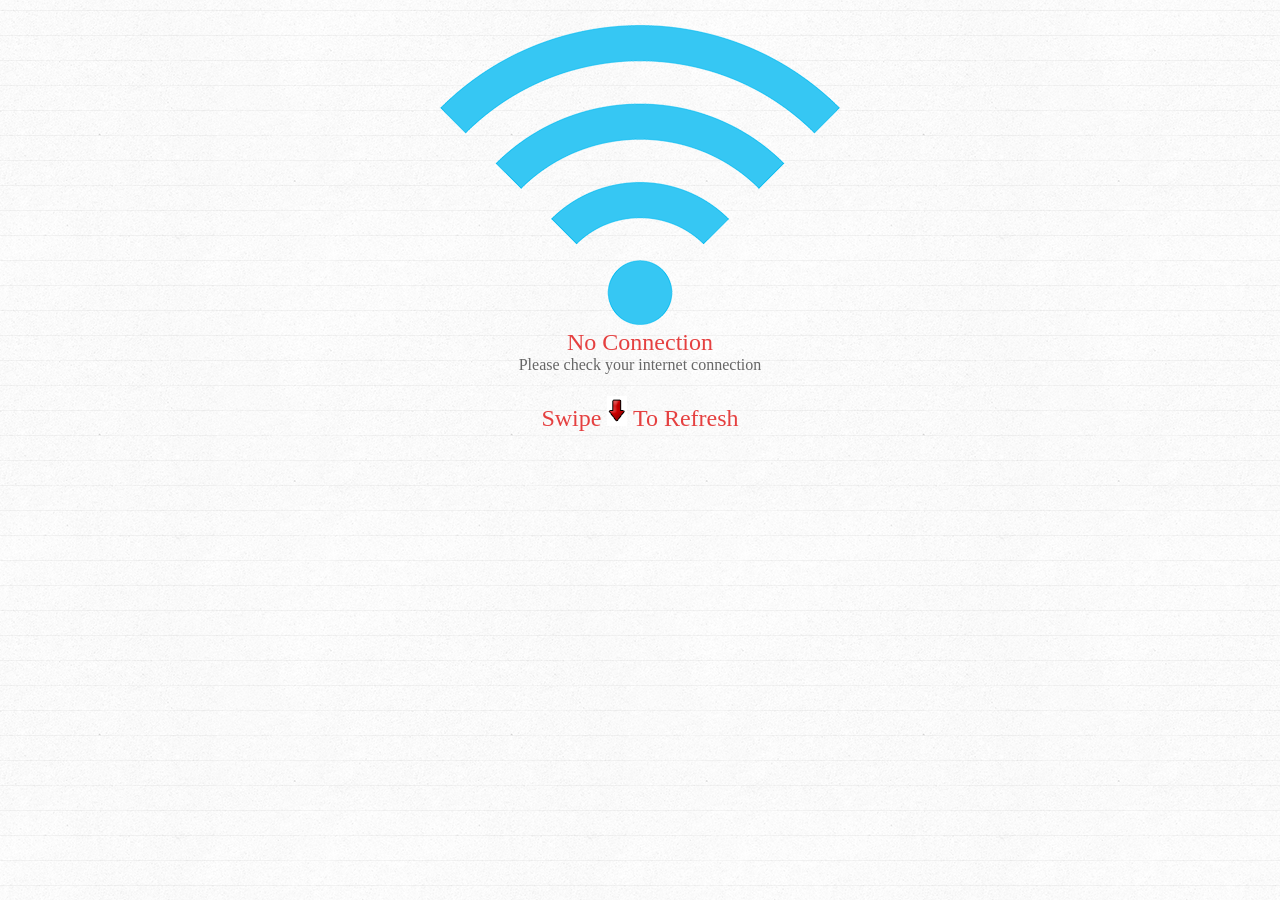
<file: bluefroglibrary/src/main/assets/index.html>
<!--
Author: W3layouts
Author URL: http://w3layouts.com
License: Creative Commons Attribution 3.0 Unported
License URL: http://creativecommons.org/licenses/by/3.0/
-->
<!DOCTYPE html PUBLIC "-//W3C//DTD XHTML 1.1//EN" "http://www.w3.org/TR/xhtml11/DTD/xhtml11.dtd">
<html>
	<head>
		<title>0hh website for high end mobiles,like samsung nokia mobile website templates for free | Home :: w3layouts</title>
		<meta name="keywords" content="404 iphone web template, Andriod web template, Smartphone web template, free webdesigns for Nokia, Samsung, LG, SonyErricsson, Motorola web design" />
		<link href="css/style.css" rel="stylesheet" type="text/css"  media="all" />
		 <meta name="viewport" content="width=device-width, initial-scale=1, maximum-scale=1">
	</head>
	<body>
		<!--start-wrap--->
		<div class="wrap">
			<!--start-content------>
			<div class="content">
				<img src="images/ic_networkerror.png" title="error" />
				<p><span>No Connection</span><br>Please check your internet connection</p>
				<p> <span><label>Swipe </label></span><img src="images/ic_down2.gif"/><span><label> To Refresh</label></span></p>
			</div>
			<!--End-Cotent------>
		</div>
		<!--End-wrap--->
	</body>
</html>
</file>
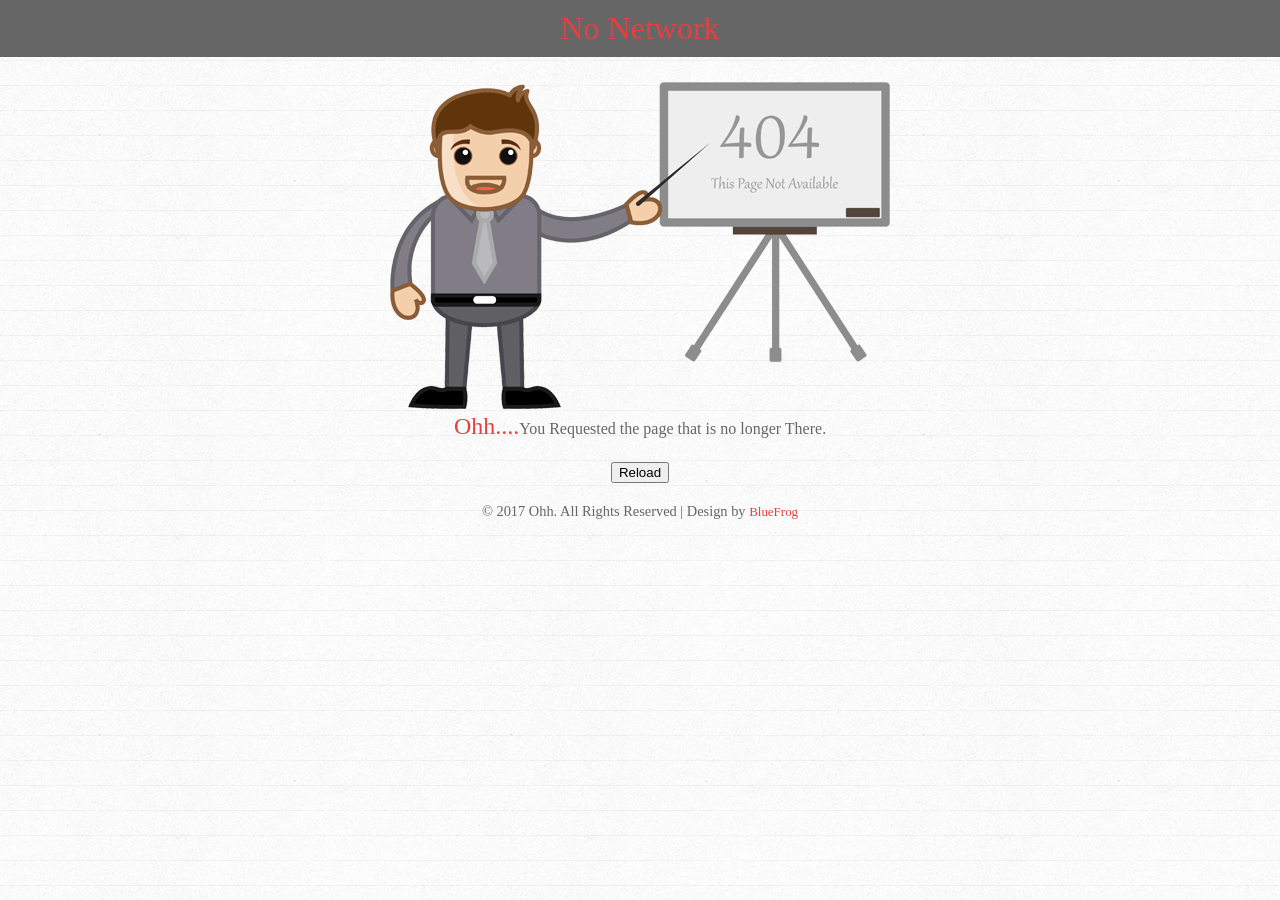
<file: bluefroglibrary/src/main/assets/errorpage.html>
<!--
Author: W3layouts
Author URL: http://w3layouts.com
License: Creative Commons Attribution 3.0 Unported
License URL: http://creativecommons.org/licenses/by/3.0/
-->
<!DOCTYPE HTML>
<html>
<head>
    <title>0hh website for Iphone, Android, Smartphone Mobile Website Template | Home ::
        w3layouts</title>
    <meta name="keywords"
          content="404 iphone web template, Android web template, Smartphone web template, free webdesigns for Nokia, Samsung, LG, Sony Ericsson, Motorola web design"/>
    <link href="css/style.css" rel="stylesheet" type="text/css" media="all"/>
    <meta name="viewport" content="width=device-width, initial-scale=1, maximum-scale=1">
    <script type="text/javascript">
		 function showAndroidToast(toast) {
        ccmodule.showToast(toast);
       
    }

    function callFromActivity(msg){
 document.getElementById("mytext").innerHTML = msg;
   }

    </script>

</head>
<body>
<!--start-wrap--->
<div class="wrap">
    <!---start-header---->
    <div class="header">
        <div class="logo">
            <h1 id="mytext"><a href="#">No Network</a></h1>
        </div>
    </div>
    <!---End-header---->
    <!--start-content------>
    <div class="content">
        <img src="images/error-img.png" title="error"/>
        <p><span><label>O</label>hh....</span>You Requested the page that is no longer There.</p>
        <button type="button" onclick="showAndroidToast('Advance')">Reload</button>
        <div class="copy-right">
            <p>&copy; 2017 Ohh. All Rights Reserved | Design by <a href="http://w3layouts.com/">BlueFrog</a>
            </p>
        </div>
    </div>
    <!--End-Cotent------>
</div>
<!--End-wrap--->
</body>
</html>
</file>
<file: bluefroglibrary/src/main/assets/css/style.css>
/* reset */
html,body,div,span,applet,object,iframe,h1,h2,h3,h4,h5,h6,p,blockquote,pre,a,abbr,acronym,address,big,cite,code,del,dfn,em,img,ins,kbd,q,s,samp,small,strike,strong,sub,sup,tt,var,b,u,i,dl,dt,dd,ol,nav ul,nav li,fieldset,form,label,legend,table,caption,tbody,tfoot,thead,tr,th,td,article,aside,canvas,details,embed,figure,figcaption,footer,header,hgroup,menu,nav,output,ruby,section,summary,time,mark,audio,video{margin:0;padding:0;border:0;font-size:100%;font:inherit;vertical-align:baseline;}
article, aside, details, figcaption, figure,footer, header, hgroup, menu, nav, section {display: block;}
ol,ul{list-style:none;margin:0px;padding:0px;}
blockquote,q{quotes:none;}
blockquote:before,blockquote:after,q:before,q:after{content:'';content:none;}
table{border-collapse:collapse;border-spacing:0;}
/* start editing from here */
a{text-decoration:none;}
.txt-rt{text-align:right;}/* text align right */
.txt-lt{text-align:left;}/* text align left */
.txt-center{text-align:center;}/* text align center */
.float-rt{float:right;}/* float right */
.float-lt{float:left;}/* float left */
.clear{clear:both;}/* clear float */
.pos-relative{position:relative;}/* Position Relative */
.pos-absolute{position:absolute;}/* Position Absolute */
.vertical-base{	vertical-align:baseline;}/* vertical align baseline */
.vertical-top{	vertical-align:top;}/* vertical align top */
.underline{	padding-bottom:5px;	border-bottom: 1px solid #eee; margin:0 0 20px 0;}/* Add 5px bottom padding and a underline */
nav.vertical ul li{	display:block;}/* vertical menu */
nav.horizontal ul li{	display: inline-block;}/* horizontal menu */
img{max-width:100%;}
/*end reset*
 */
body{
	background: url(../images/bg1.png);
	font-family: "Century Gothic",Arial, Helvetica, sans-serif;
	font-weight:100%;
	}
.content p{
	margin: 0px 0px 22px 0px;
}
.content p{
	font-family: "Century Gothic";
	font-size: 1em;
	color:#666;
	text-align:center;
}
.content  span,.logo h1 a{
	color:#e54040;
}
.content span{
	font-size: 1.5em;
}
.content{
	text-align:center;
	padding: 25px 0px 0px 0px;
	margin: 0px 12px;
}
.content a{
	color:#fff;
	font-family: "Century Gothic";
	background: #666666; /* Old browsers */
	padding: 8px 17px;
}
.content a:hover{
	color:#e54040;
}
.logo{
	text-align:center;
}
.logo h1{
	font-size:2em;
	font-family: "Century Gothic";
	background: #666666; /* Old browsers */
	padding: 10px;
}
.logo h1 a{
	font-size:1em;
}
.copy-right{
	padding-top:20px;
}
.copy-right p{
	font-size:0.9em;
}
.copy-right p a{
	background:none;
	color:#e54040;
	padding:0px 0px 5px 0px;
	font-size:0.9em;
}
.copy-right p a:hover{
	color:#666;
}
</file>
